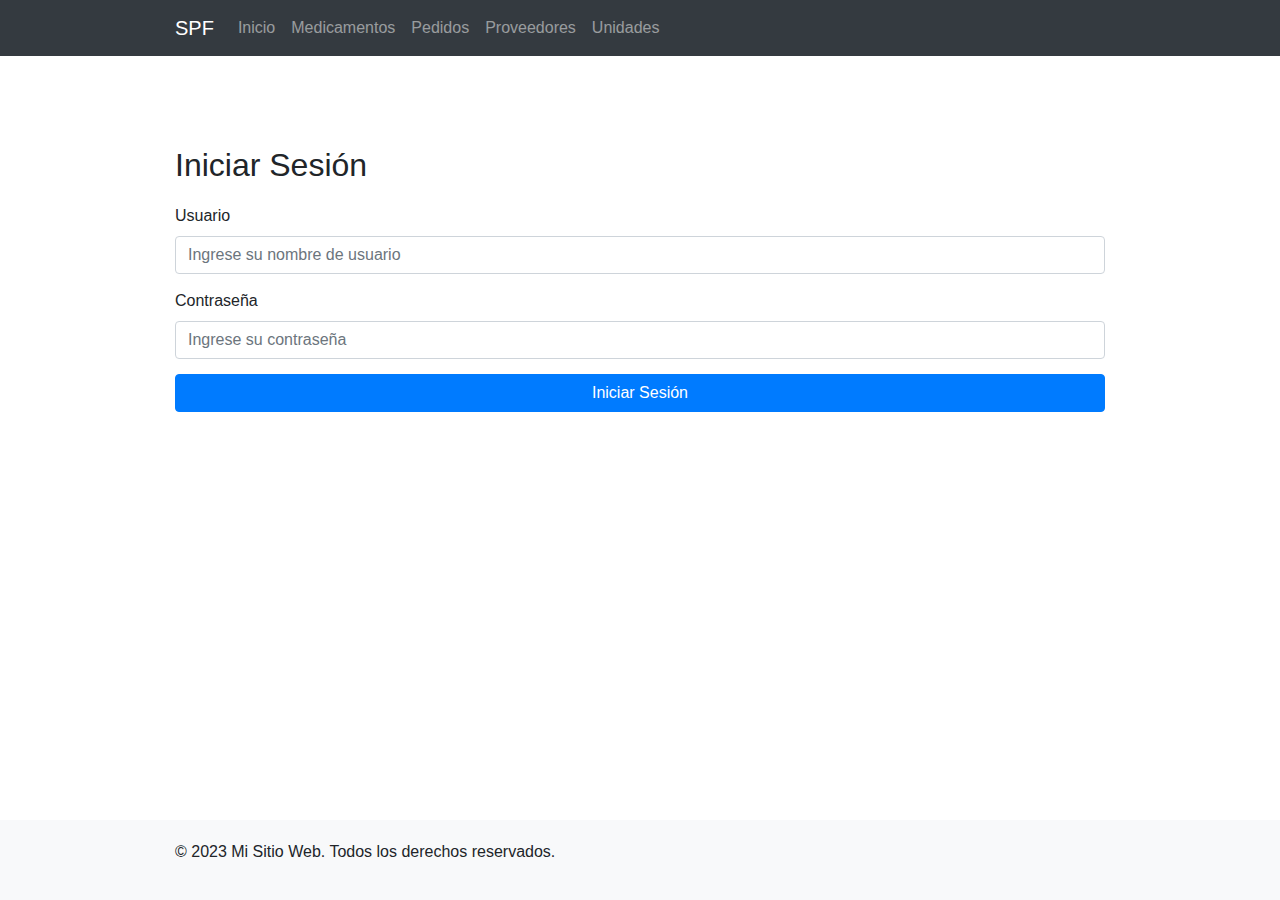
<file: drogueria--/index.html>
<!DOCTYPE html>
<html lang="es">

<head>
  <meta charset="UTF-8">
  <meta name="viewport" content="width=device-width, initial-scale=1.0">
  <title>Drogueria Stock</title>
  <link rel="stylesheet" href="https://maxcdn.bootstrapcdn.com/bootstrap/4.0.0/css/bootstrap.min.css">
  <link rel="stylesheet" href="style.css">
  <style>
    body {
      display: flex;
      flex-direction: column;
      min-height: 100vh;
      margin: 0;
      padding: 0;
    }

    main {
      flex: 1;
      padding-top: 60px;
    }

    .container {
      max-width: 960px;
    }

    .form-group {
      margin-bottom: 15px;
    }

    .btn {
      width: 100%;
    }

    .footer {
      background-color: #f8f9fa;
      padding: 20px 0;
      margin-top: auto;
    }
  </style>
</head>

<body>

  <header>
    <div class="container">
      <h1>Sistema de Stock</h1>
    </div>
  </header>

  <nav class="navbar navbar-expand-lg navbar-dark bg-dark fixed-top">
    <div class="container">
      <a class="navbar-brand" href="#">SPF</a>
      <button class="navbar-toggler" type="button" data-toggle="collapse" data-target="#navbarNav" aria-controls="navbarNav"
        aria-expanded="false" aria-label="Toggle navigation">
        <span class="navbar-toggler-icon"></span>
      </button>
      <div class="collapse navbar-collapse" id="navbarNav">
        <ul class="navbar-nav">
          <li class="nav-item">
            <a class="nav-link" href="index.html">Inicio</a>
          </li>
          <li class="nav-item">
            <a class="nav-link" href="Clase/medicamento.html">Medicamentos</a>
          </li>
          <li class="nav-item">
            <a class="nav-link" href="Clase/pedidos.html">Pedidos</a>
          </li>
          <li class="nav-item">
            <a class="nav-link" href="Clase/proveedores.html">Proveedores</a>
          </li>
          <li class="nav-item">
            <a class="nav-link" href="Clase/unidades.html">Unidades</a>
          </li>
        </ul>
      </div>
    </div>
  </nav>

  <main>
    <section id="inicioSesion" class="section-header">
      <div class="container">
        <h2>Iniciar Sesión</h2>
        <form id="loginForm">
          <div class="form-group">
            <label for="usuario">Usuario</label>
            <input type="text" class="form-control" id="usuario" placeholder="Ingrese su nombre de usuario" required>
          </div>
          <div class="form-group">
            <label for="password">Contraseña</label>
            <input type="password" class="form-control" id="password" placeholder="Ingrese su contraseña" required>
          </div>
          <button type="submit" class="btn btn-primary">Iniciar Sesión</button>
        </form>
      </div>
    </section>
  </main>

  <footer class="footer">
    <div class="container">
      <p>&copy; 2023 Mi Sitio Web. Todos los derechos reservados.</p>
    </div>
  </footer>

  <script src="https://code.jquery.com/jquery-3.2.1.slim.min.js"></script>
  <script src="https://maxcdn.bootstrapcdn.com/bootstrap/4.0.0/js/bootstrap.min.js"></script>
  <script>
    const loginForm = document.getElementById("loginForm");

    // Función para autenticar al usuario
    function autenticarUsuario(event) {
      event.preventDefault();

      const usuarioInput = document.getElementById("usuario");
      const passwordInput = document.getElementById("password");

      const usuario = usuarioInput.value;
      const password = passwordInput.value;

      // Verificar que tanto el usuario como la contraseña estén completos
      if (usuario.trim() !== "" && password.trim() !== "") {
        // Lógica para autenticar al usuario
        console.log("Autenticación exitosa");
        usuarioInput.value = "";
        passwordInput.value = "";
      } else {
        console.log("Por favor, ingrese el usuario y la contraseña");
      }
    }

    loginForm.addEventListener("submit", autenticarUsuario);
  </script>
</body>

</html>
</file>
<file: drogueria--/style.css>
/* Estilos personalizados */
body {
    padding-top: 60px;
  }
  .container {
    max-width: 960px;
  }
  .section-header {
    margin-top: 30px;
    margin-bottom: 30px;
  }
  .section-header h2 {
    margin-bottom: 20px;
  }
  .table-responsive {
    margin-bottom: 30px;
}
</file>
